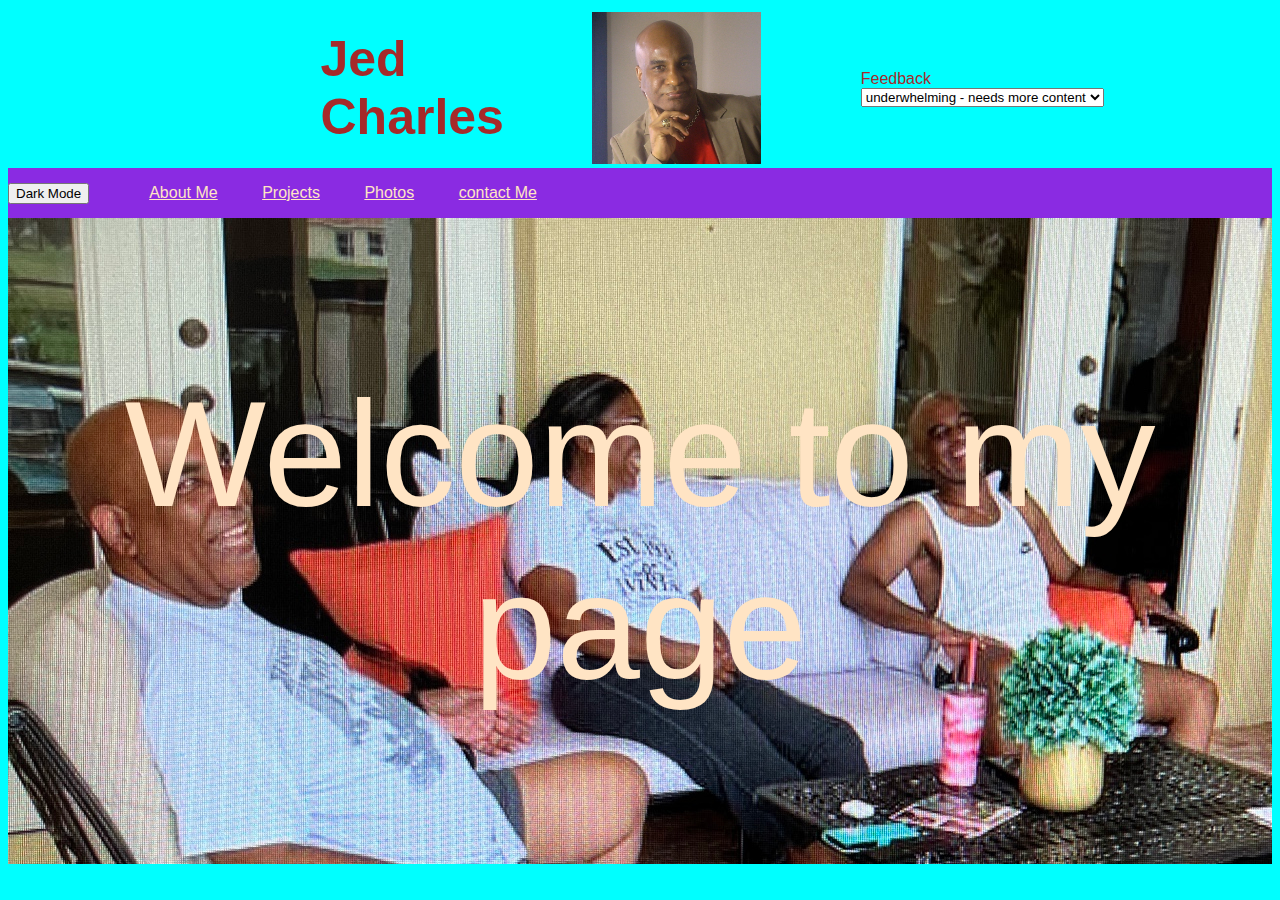
<file: index.html>
<!DOCTYPE html>
<html>
    <head>
        <meta name="viewport" content="width=device-width, initial-scale=1">
        <link href="resources/css/lightmode.css" rel="stylesheet" id="cssfile">
    </head>

<header>
    <div><h1>Jed Charles</h1></div>

    <img src="resources/images/ring.jpg" >
    
    <form class="feedback" action="main.html" method="GET">
        <label for="feedback">Feedback </label>
        <select id="feedback" name="feedback" required>
          <option value="Like">underwhelming - needs more content</option>
          <option value="next">needs to be more  dynamic</option>
          <option value="next">looks good - keep building</option>
        </select>
    </form>

</header>

<div class="navigation">

    <button id="dmbutton">Dark Mode</button>   

    <nav>
        <ul>
            <li><a href="aboutMe.html">About Me</a></li>
            <li><a href="projects.html">Projects</a></li>
            <li><a href="photos.html">Photos</a></li>
            <li><a href="contactMe.html">contact Me</a></li>
        </ul>
    </nav>
</div>


<body>

    <div class="sectionOne">
        <p>Welcome to my page</p>
    </div>



<script>

    document.getElementById('dmbutton').addEventListener('click', function() {
        const css = document.getElementById('cssfile');
        const dmb = document.getElementById('dmbutton');

        if (dmb.innerHTML == 'Dark Mode') {
            css.setAttribute('href', 'resources/css/darkmode.css');
            dmb.innerHTML = 'Light Mode';
        } else {
            css.setAttribute('href', 'resources/css/lightmode.css');
            dmb.innerHTML = 'Dark Mode';

        }

    });
</script>





</body>


</html>
</file>
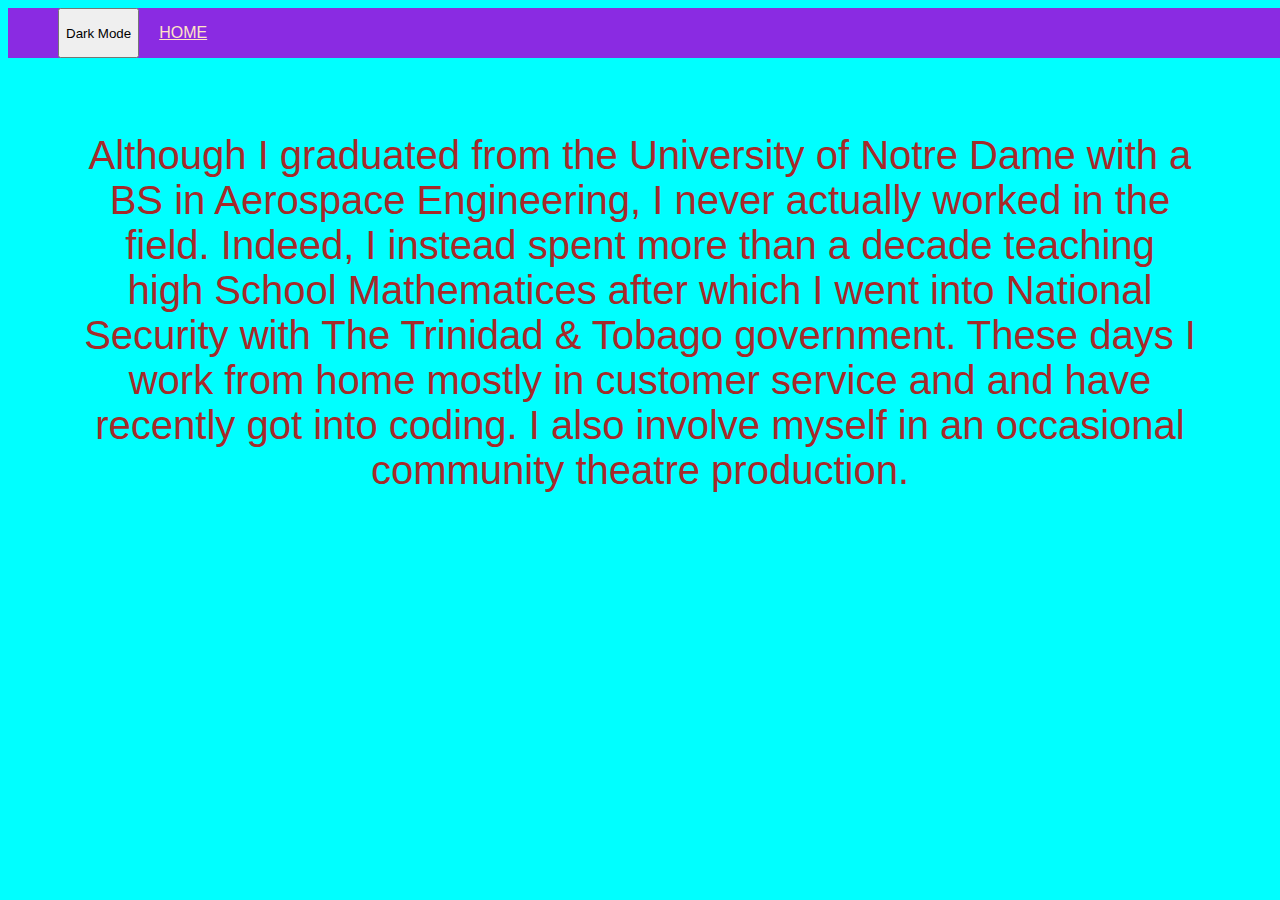
<file: aboutMe.html>
<!DOCTYPE html>
<html>
    <head>
        <meta name="viewport" content="width=device-width, initial-scale=1">
        <link href="resources/css/lightmode.css" rel="stylesheet" id="cssfile">

        <div class="photoNav">

            <button id="dmbutton">Dark Mode</button> 

            <nav>
                <p><a href="index.html">HOME</a></p>
            </nav>
        </div>

    </head>

<body>

<div class="edu">
    <div class="aboutMe">
        <p>Although I graduated from the University of Notre Dame with a BS in Aerospace Engineering, I never actually worked in the field. 
        Indeed, I instead spent more than a decade teaching high School Mathematices after which I went into National Security with The Trinidad & Tobago government. 
        These days I work from home mostly in customer service and and have recently got into coding. I also involve myself in an occasional community theatre production.</p>
    </div>
</div>



</body>


    <script>

    document.getElementById('dmbutton').addEventListener('click', function() {
        const css = document.getElementById('cssfile');
        const dmb = document.getElementById('dmbutton');

        if (dmb.innerHTML == 'Dark Mode') {
            css.setAttribute('href', 'resources/css/darkmode.css');
            dmb.innerHTML = 'Light Mode';
        } else {
            css.setAttribute('href', 'resources/css/lightmode.css');
            dmb.innerHTML = 'Dark Mode';

        }

    });
</script>

</body>
</html>
</file>
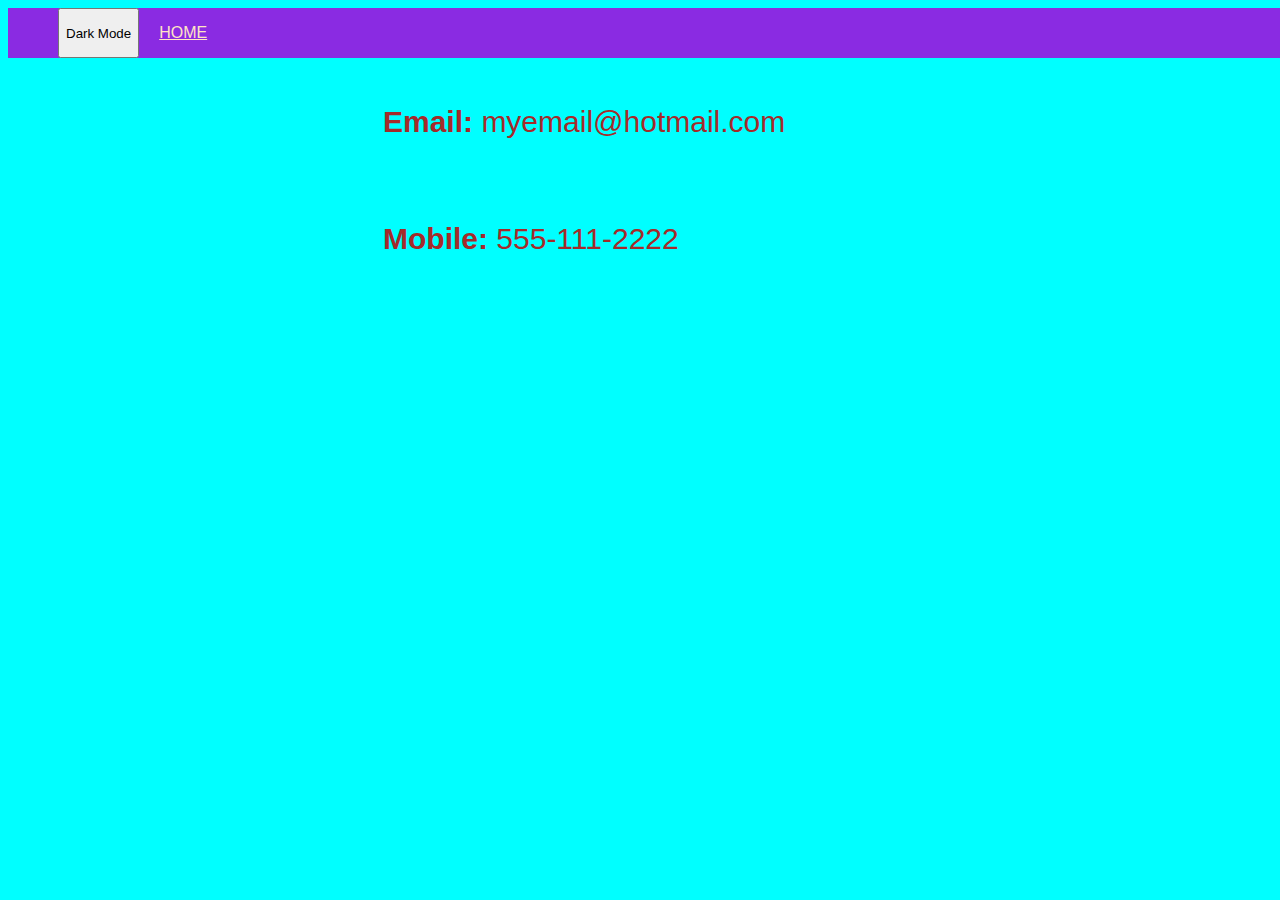
<file: contactMe.html>
<!DOCTYPE html>
<html>
    <head>
        <meta name="viewport" content="width=device-width, initial-scale=1">
        <link href="resources/css/lightmode.css" rel="stylesheet" id="cssfile">

        <div class="photoNav">

            <button id="dmbutton">Dark Mode</button> 

            <nav>
                <p><a href="index.html">HOME</a></p>
            </nav>
        </div>

    </head>

<body>


    <div class="contactMe">

         <p><strong>Email: </strong>myemail@hotmail.com</p>
         <br><br>
         <p><strong>Mobile: </strong>555-111-2222</p>


    </div>

    <script>

    document.getElementById('dmbutton').addEventListener('click', function() {
        const css = document.getElementById('cssfile');
        const dmb = document.getElementById('dmbutton');

        if (dmb.innerHTML == 'Dark Mode') {
            css.setAttribute('href', 'resources/css/darkmode.css');
            dmb.innerHTML = 'Light Mode';
        } else {
            css.setAttribute('href', 'resources/css/lightmode.css');
            dmb.innerHTML = 'Dark Mode';

        }

    });
</script>

</body>
</html>
</file>
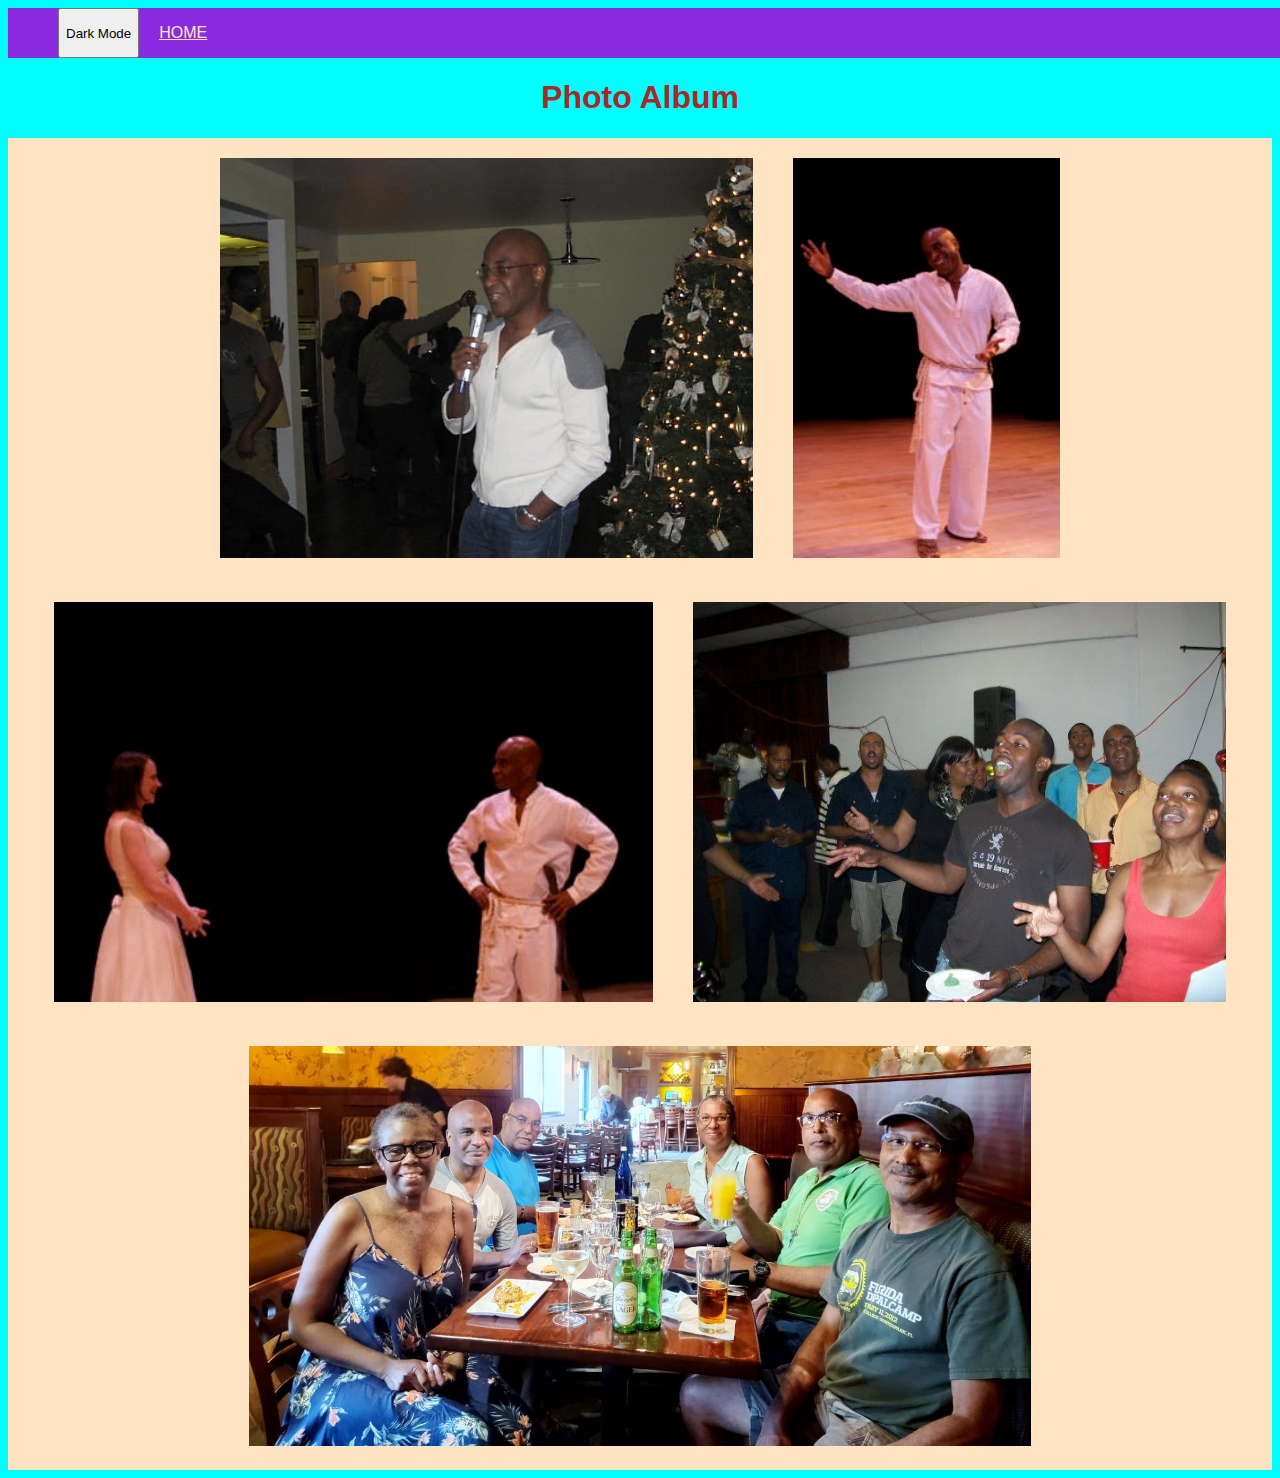
<file: photos.html>
<!DOCTYPE html>
<html>
    <head>
        <meta name="viewport" content="width=device-width, initial-scale=1">
        <link href="resources/css/lightmode.css" rel="stylesheet" id="cssfile">

        <div class="photoNav">

            <button id="dmbutton">Dark Mode</button> 

            <nav>
                <p><a href="index.html">HOME</a></p>
            </nav>
        </div>

    </head>

<body>

    <div class="photoHeader">
        <h1>Photo Album</h1>
    </div>

    <div class="photoContainer">

            <div class="karaoke">
                <img src="resources/images/karaoke.jpg">
            </div>
            <div class="merOne">
                <img src="resources/images/merchant of venice 1.jpg">
            </div>
            <div class="merThree">
                <img src="resources/images/merchant of venice 3.jpg">
            </div>
            <div class="party">
                <img src="resources/images/party copy.jpg">
            </div>
            <div class="sibsDinner">
                <img src="resources/images/sibs dining out.jpeg">
            </div>

    </div>
<script>

    document.getElementById('dmbutton').addEventListener('click', function() {
        const css = document.getElementById('cssfile');
        const dmb = document.getElementById('dmbutton');

        if (dmb.innerHTML == 'Dark Mode') {
            css.setAttribute('href', 'resources/css/darkmode.css');
            dmb.innerHTML = 'Light Mode';
        } else {
            css.setAttribute('href', 'resources/css/lightmode.css');
            dmb.innerHTML = 'Dark Mode';

        }

    });
</script>

</body>
</html>
</file>
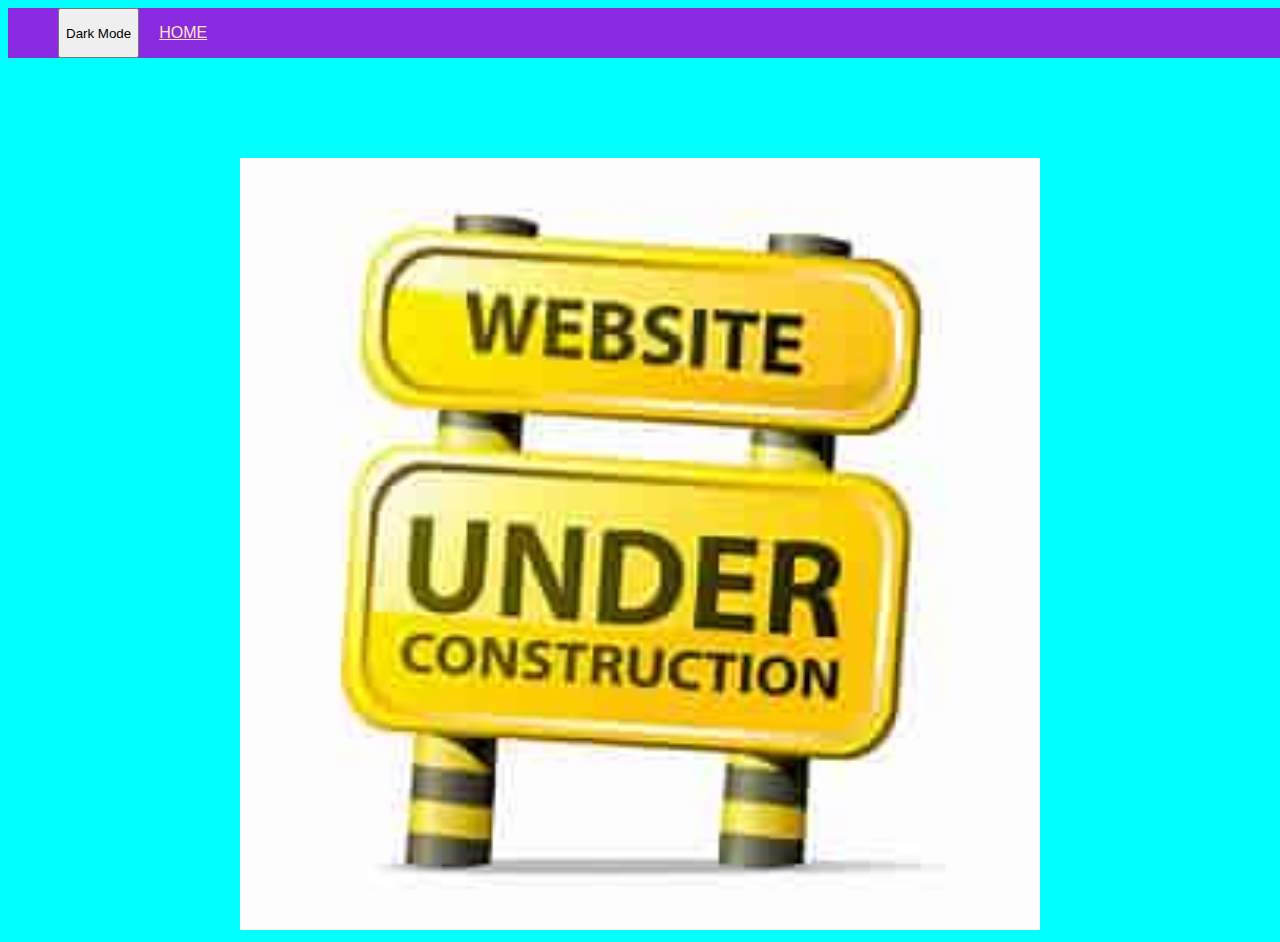
<file: projects.html>
<!DOCTYPE html>
<html>
    <head>
        <meta name="viewport" content="width=device-width, initial-scale=1">
        <link href="resources/css/lightmode.css" rel="stylesheet" id="cssfile">

        <div class="photoNav">

            <button id="dmbutton">Dark Mode</button> 

            <nav>
                <p><a href="index.html">HOME</a></p>
            </nav>
        </div>

    </head>

<body>


    <div class="projectsContainer">

            <div class="underConstruction">
                <img src="resources/images/download.jpeg">
            </div>

    </div>

    <script>

    document.getElementById('dmbutton').addEventListener('click', function() {
        const css = document.getElementById('cssfile');
        const dmb = document.getElementById('dmbutton');

        if (dmb.innerHTML == 'Dark Mode') {
            css.setAttribute('href', 'resources/css/darkmode.css');
            dmb.innerHTML = 'Light Mode';
        } else {
            css.setAttribute('href', 'resources/css/lightmode.css');
            dmb.innerHTML = 'Dark Mode';

        }

    });
</script>

</body>
</html>
</file>
<file: resources/css/lightmode.css>
body {
    background-color:aqua;
}

@media only screen and (max-width: 60em) {
    body {
      font-size: 0.75em;
    }
  }

html {
    font-family:'Gill Sans', 'Gill Sans MT', Calibri, 'Trebuchet MS', sans-serif;
}

header {
    display: flex;
    justify-content: space-between;
    align-items: center;
    height: 10em;
    background-color:aqua;
}

header h1 {
    margin-left: 6.25em;
    color:brown;
    font-size: 3.125em;
}

header img {
    height: 9.5em;
    margin-right: 6.25em;
}

@media only screen and (max-width: 60em) {
    header {
        display: block;
        height: auto;
    }
    header h1 {
        margin-left:0;
        color:brown;
        font-size: 1.5em;
    }
    header img {
        width: 30em;
        width: auto;
        margin: 0;
    }
  }

.feedback {
    margin-right: 6.25em;
    color:brown;
}
  
.navigation {
    display: inline-flex;
    align-items: center;
    width: 100%;
    background-color:blueviolet;
}

.navigation p {
    color:bisque;
    margin-left: 3.125em;
}


nav li {
    display: inline;
}

nav a {
    color:bisque;
    padding: 1.25em;
}

nav :hover {
    color:aquamarine;
}

.sectionOne {
    display: flex;
    align-items: center;
    justify-content: center;
    width: 100%;
    height: auto;
    background-image: url("../images/poolside.jpeg");
}
.sectionOne p {
    text-align: center;
}

.sectionOne img {
    width: 100%;
    height: auto;
}

.sectionOne p {
    font-size: 9.375em;
    color:bisque;
}





/*     PHOTOS PAGE  */

.photoNav {
    display: flex;
    width: 100%;
    background-color:blueviolet;
    padding: 0 3.125em;
}

.photoHeader {
    display: flex;
    width: 100%;
    justify-content:center;
    background-color: aqua;
}

.photoHeader h1 {
    text-align: center;
    color:brown;
}

.photoContainer {
    display: flex;
    width: 100%;
    height: auto;
    justify-content: center;
    flex-wrap:wrap;
    background-color: bisque;
}

.photoContainer img {
   height: 25em;
   padding: 1.25em;
}

.projectsContainer {
    display: flex;
    justify-content: center;
    width: auto;
    background-color: aqua;
}

.underConstruction img {
    width: 50em;
    padding-top: 6.25em;
}


.edu {
    display: flex;
    width: 100%;
    justify-content: center;
}

.aboutMe p {
    color:brown;
    text-align: center;
    font-size: 2.5em;
    margin: 1.875em;
}

@media only screen and (max-width: 60em) {
    .aboutMe p {
      font-size: 2em;
      margin: 0;
    }
  }

.contactMe {
    background-color: aqua;
}

.contactMe p {
    margin: 1.5625em 0px 0px 12.5em;
    color:brown;
    font-size: 1.875em;
}

@media only screen and (max-width: 60em) {
    .contactMe p {
    margin: 0;
    color:brown;
    font-size: 2em;
    }
  }
</file>
